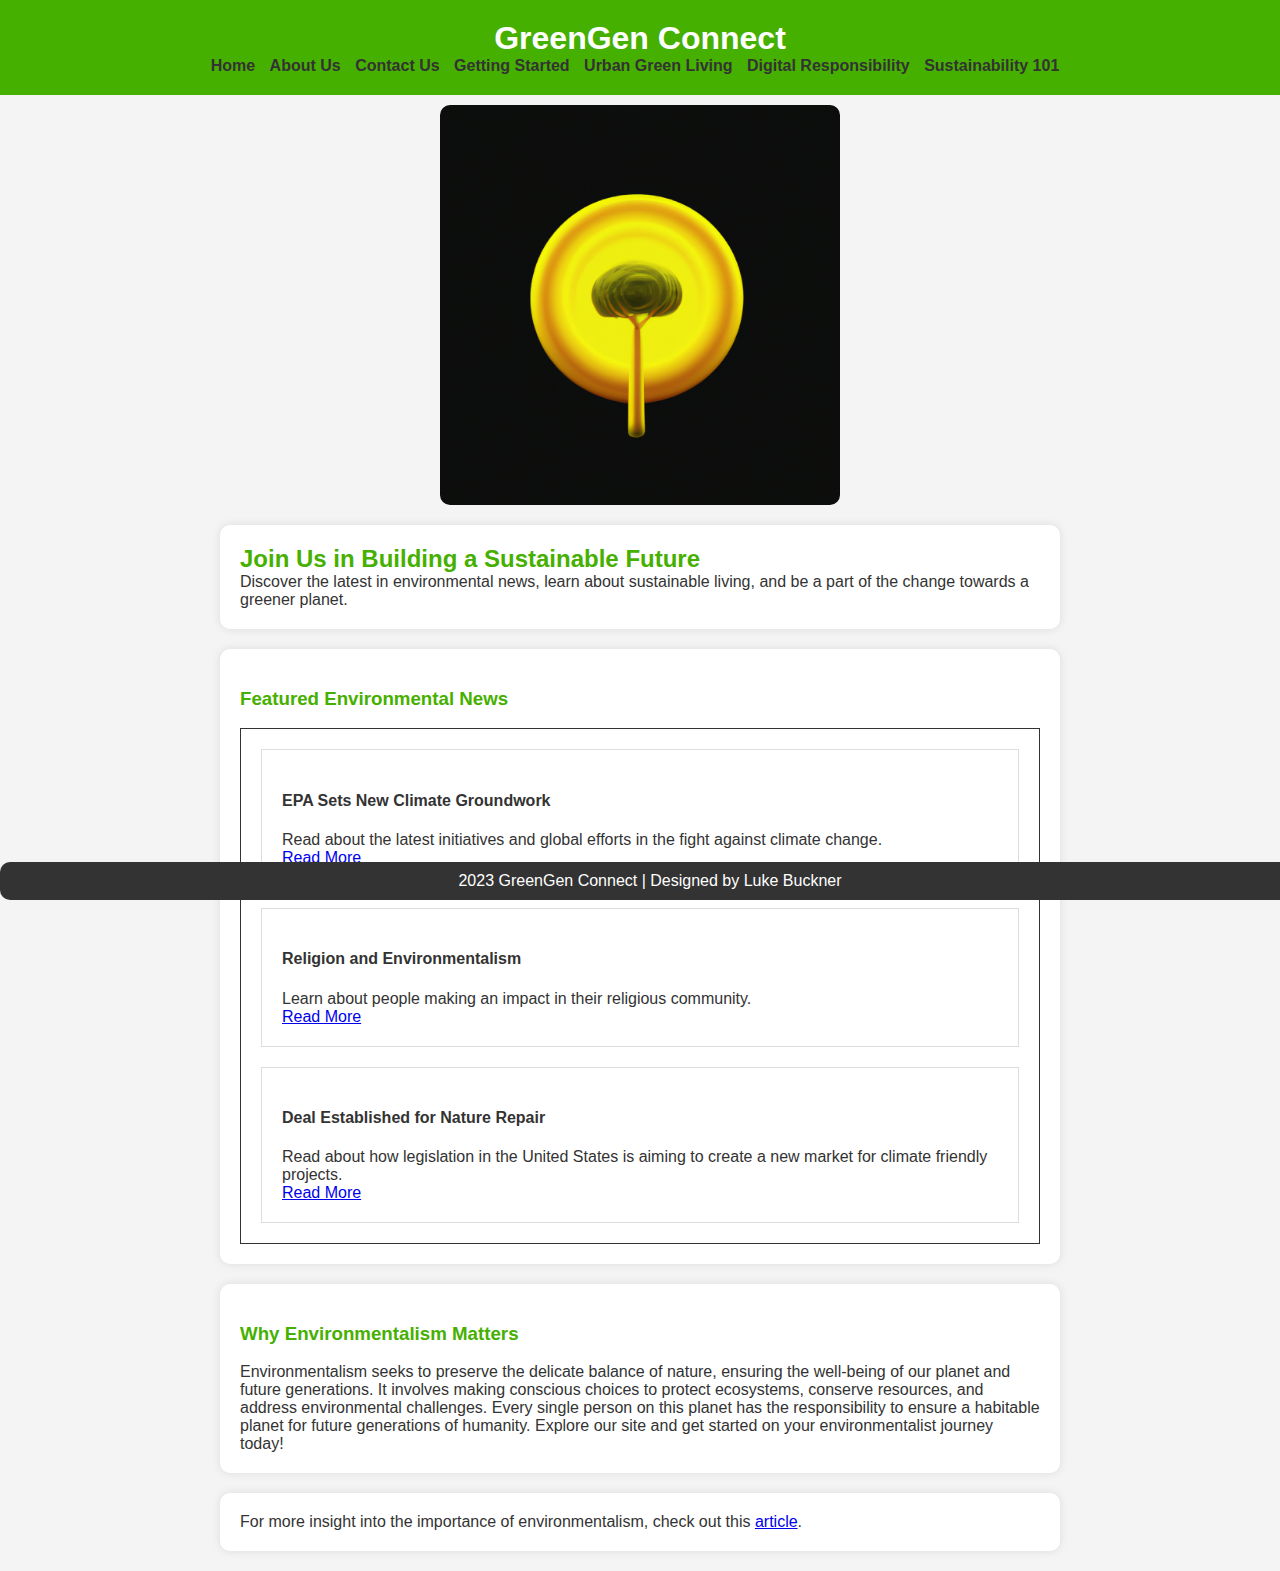
<file: index.html>
<!DOCTYPE html>
<html lang="en">
<head>
    <meta charset="UTF-8">
    <meta name="viewport" content="width=device-width, initial-scale=1.0">
    <link rel="stylesheet" type="text/css" href="greengenconnect.css">
    <title>GreenGen Connect - Home</title>
</head>
<body>

    <header>
        <h1>GreenGen Connect</h1>
        <nav>
            <ul>
                <li><a href="index.html">Home</a></li>
                <li><a href="about.html">About Us</a></li>
                <li><a href="contact.html">Contact Us</a></li>
                <li><a href="gettingstarted.html">Getting Started</a></li>
                <li><a href="urbangreenliving.html">Urban Green Living</a></li>
                <li><a href="digitalresponsibility.html">Digital Responsibility</a></li>
                <li><a href="sustainability101.html">Sustainability 101</a></li>
            </ul>
        </nav>
    </header>


    <img src="logo.jpg" alt="GreenGen Connect Logo" class="logo">

    <section class="hero">
        <h2>Join Us in Building a Sustainable Future</h2>
        <p>Discover the latest in environmental news, learn about sustainable living, and be a part of the change towards a greener planet.</p>
    </section>

    <section class="featured-content">
        <h3>Featured Environmental News</h3>

        <table>
            <tr>
                <td>
                    <h4>EPA Sets New Climate Groundwork</h4>
                    <p>Read about the latest initiatives and global efforts in the fight against climate change.</p>
                    <a href="https://thehill.com/policy/energy-environment/4341890-epa-lays-groundwork-for-stronger-climate-rules/" target="_blank">Read More</a>
                </td>
		</tr>


		<tr>
                <td>
                    <h4>Religion and Environmentalism</h4>
                    <p>Learn about people making an impact in their religious community.</p>
                    <a href="https://www.bbc.com/news/newsbeat-67581447" target="_blank">Read More</a>
                </td>
		</tr>

		<tr>
                <td>
                    <h4>Deal Established for Nature Repair</h4>
                    <p>Read about how legislation in the United States is aiming to create a new market for climate friendly projects.</p>
                    <a href="https://www.theguardian.com/environment/2023/dec/05/labor-and-greens-strike-deal-to-establish-nature-repair-market" target="_blank">Read More</a>
                </td>
            </tr>
        </table>
    </section>

    <section>

        <h3>Why Environmentalism Matters</h3>
        <p>Environmentalism seeks to preserve the delicate balance of nature, ensuring the well-being of our planet and future generations. It involves making conscious choices to protect ecosystems, conserve resources, and address environmental challenges. Every single person on this planet has the responsibility to ensure a habitable planet for future generations of humanity. Explore our site and get started on your environmentalist journey today!</p>
    </section>

      
    <section>
 	 <p>For more insight into the importance of environmentalism, check out this <a href="https://www.learningtogive.org/resources/environmentalism#:~:text=Environmentalism%20seeks%20to%20preserve%20the,different%20habitats%20throughout%20our%20planet" target="_blank">article</a>.</p>
    </section>

    <footer>
        <p>2023 GreenGen Connect | Designed by Luke Buckner</p>
    </footer>

</body>
</html>
</file>
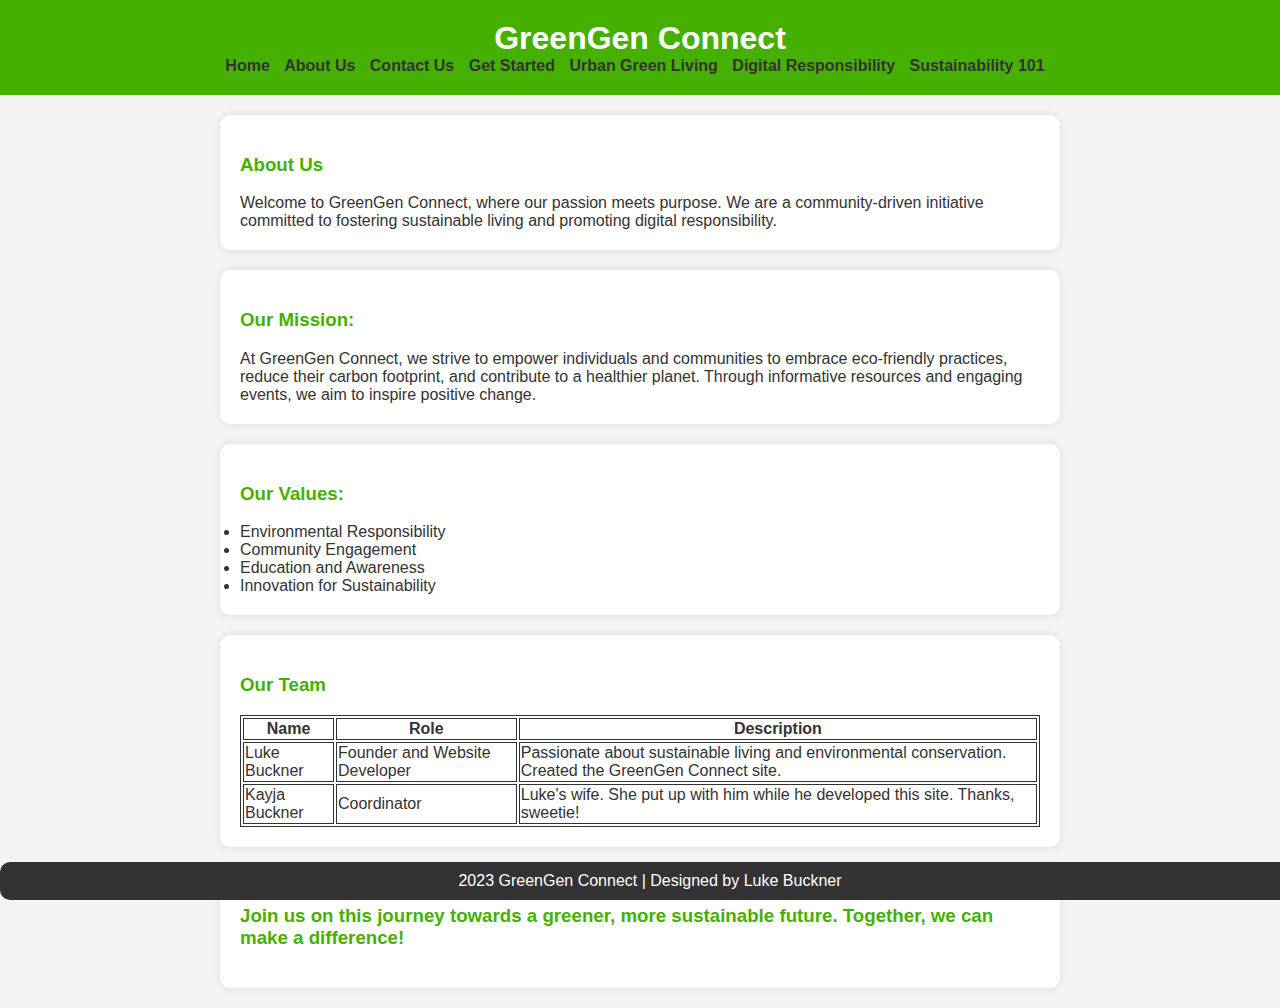
<file: about.html>
<!DOCTYPE html>
<html lang="en">
<head>
    <meta charset="UTF-8">
    <meta name="viewport" content="width=device-width, initial-scale=1.0">
    <link rel="stylesheet" type="text/css" href="greengenconnect.css">
    <title>GreenGen Connect - About Us</title>
</head>
<body>

    <header>
        <h1>GreenGen Connect</h1>
        <nav>
            <ul>
                <li><a href="index.html">Home</a></li>
                <li><a href="about.html">About Us</a></li>
                <li><a href="contact.html">Contact Us</a></li>
                <li><a href="getstarted.html">Get Started</a></li>
                <li><a href="urbangreenliving.html">Urban Green Living</a></li>
                <li><a href="digitalresponsibility.html">Digital Responsibility</a></li>
                <li><a href="sustainability101.html">Sustainability 101</a></li>
            </ul>
        </nav>
    </header>

    <section>
        <h3>About Us</h3>
        <p>Welcome to GreenGen Connect, where our passion meets purpose. We are a community-driven initiative committed to fostering sustainable living and promoting digital responsibility.</p>
    </section>

    <section>
        <h3>Our Mission:</h3>
        <p>At GreenGen Connect, we strive to empower individuals and communities to embrace eco-friendly practices, reduce their carbon footprint, and contribute to a healthier planet. Through informative resources and engaging events, we aim to inspire positive change.</p>
    </section>

    <section>
        <h3>Our Values:</h3>
        <ul>
            <li>Environmental Responsibility</li>
            <li>Community Engagement</li>
            <li>Education and Awareness</li>
            <li>Innovation for Sustainability</li>
        </ul>
    </section>

    <section>
        <h3>Our Team</h3>
        <table>
            <thead>
                <tr>
                    <th>Name</th>
                    <th>Role</th>
                    <th>Description</th>
                </tr>
            </thead>
            <tbody>
                <tr>
                    <td>Luke Buckner</td>
                    <td>Founder and Website Developer</td>
                    <td>Passionate about sustainable living and environmental conservation. Created the GreenGen Connect site.</td>
                </tr>
                <tr>
                    <td>Kayja Buckner</td>
                    <td>Coordinator</td>
                    <td>Luke's wife. She put up with him while he developed this site. Thanks, sweetie!</td>
                </tr>
            </tbody>
        </table>
    </section>

    <section>
        <h3>Join us on this journey towards a greener, more sustainable future. Together, we can make a difference!</h3>
    </section>

    <footer>
        <p>2023 GreenGen Connect | Designed by Luke Buckner</p>
    </footer>

</body>
</html>
</file>
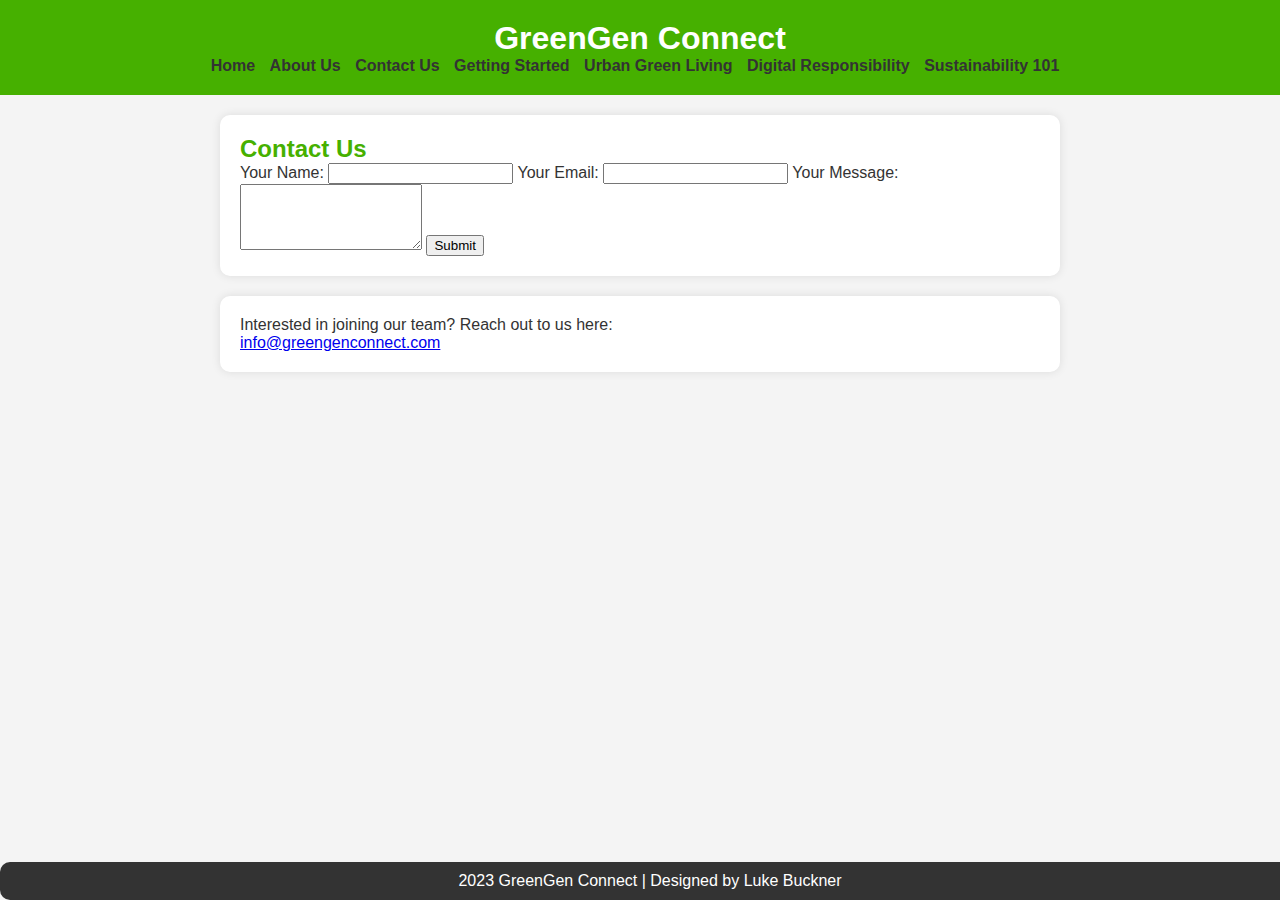
<file: contact.html>
<!DOCTYPE html>
<html lang="en">
<head>
    <meta charset="UTF-8">
    <meta name="viewport" content="width=device-width, initial-scale=1.0">
    <link rel="stylesheet" type="text/css" href="greengenconnect.css">
    <title>GreenGen Connect - Contact Us</title>
</head>
<body>

    <header>
        <h1>GreenGen Connect</h1>
        <nav>
            <ul>
                <li><a href="index.html">Home</a></li>
                <li><a href="about.html">About Us</a></li>
                <li><a href="contact.html">Contact Us</a></li>
                <li><a href="gettingstarted.html">Getting Started</a></li>
                <li><a href="urbangreenliving.html">Urban Green Living</a></li>
                <li><a href="digitalresponsibility.html">Digital Responsibility</a></li>
                <li><a href="sustainability101.html">Sustainability 101</a></li>
            </ul>
        </nav>
    </header>

    <section>
        <h2>Contact Us</h2>
        
        <form action="https://webdevbasics.net/scripts/demo.php" method="POST">
            <label for="name">Your Name:</label>
            <input type="text" id="name" name="name" required>

            <label for="email">Your Email:</label>
            <input type="email" id="email" name="email" required>

            <label for="message">Your Message:</label>
            <textarea id="message" name="message" rows="4" required></textarea>

            <button type="submit">Submit</button>
        </form>

    </section>

    <section>

        <div class="email-section">
            <p>Interested in joining our team? Reach out to us here:</p>
            <a href="mailto:info@greengenconnect.com">info@greengenconnect.com</a>
        </div>
    </section>

    <footer>
        <p>2023 GreenGen Connect | Designed by Luke Buckner</p>
    </footer>

</body>
</html>
</file>
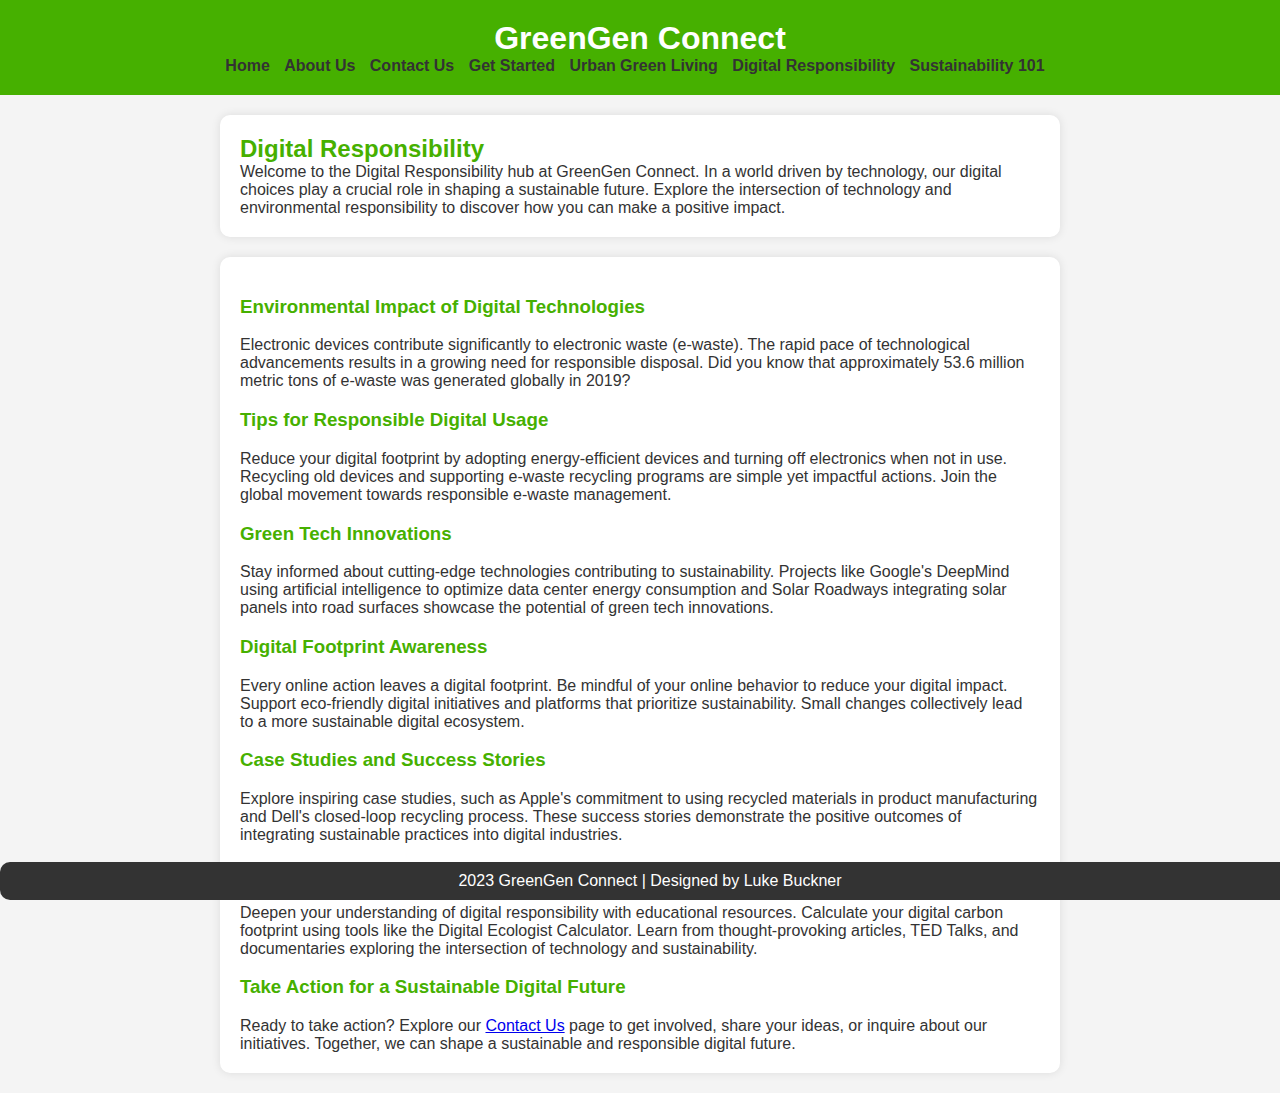
<file: digitalresponsibility.html>
<!DOCTYPE html>
<html lang="en">
<head>
    <meta charset="UTF-8">
    <meta name="viewport" content="width=device-width, initial-scale=1.0">
    <link rel="stylesheet" type="text/css" href="greengenconnect.css">
    <title>GreenGen Connect - Digital Responsibility</title>
</head>
<body>

    <header>
        <h1>GreenGen Connect</h1>
        <nav>
            <ul>
                <li><a href="index.html">Home</a></li>
                <li><a href="about.html">About Us</a></li>
                <li><a href="contact.html">Contact Us</a></li>
                <li><a href="gettingstarted.html">Get Started</a></li>
                <li><a href="urbangreenliving.html">Urban Green Living</a></li>
                <li><a href="digitalresponsibility.html">Digital Responsibility</a></li>
                <li><a href="sustainability101.html">Sustainability 101</a></li>
            </ul>
        </nav>
    </header>

    <section>
        <h2>Digital Responsibility</h2>
        <p>Welcome to the Digital Responsibility hub at GreenGen Connect. In a world driven by technology, our digital choices play a crucial role in shaping a sustainable future. Explore the intersection of technology and environmental responsibility to discover how you can make a positive impact.</p>
    </section>

    <section>
        <h3>Environmental Impact of Digital Technologies</h3>
        <p>Electronic devices contribute significantly to electronic waste (e-waste). The rapid pace of technological advancements results in a growing need for responsible disposal. Did you know that approximately 53.6 million metric tons of e-waste was generated globally in 2019?</p>

        <h3>Tips for Responsible Digital Usage</h3>
        <p>Reduce your digital footprint by adopting energy-efficient devices and turning off electronics when not in use. Recycling old devices and supporting e-waste recycling programs are simple yet impactful actions. Join the global movement towards responsible e-waste management.</p>

        <h3>Green Tech Innovations</h3>
        <p>Stay informed about cutting-edge technologies contributing to sustainability. Projects like Google's DeepMind using artificial intelligence to optimize data center energy consumption and Solar Roadways integrating solar panels into road surfaces showcase the potential of green tech innovations.</p>

        <h3>Digital Footprint Awareness</h3>
        <p>Every online action leaves a digital footprint. Be mindful of your online behavior to reduce your digital impact. Support eco-friendly digital initiatives and platforms that prioritize sustainability. Small changes collectively lead to a more sustainable digital ecosystem.</p>

        <h3>Case Studies and Success Stories</h3>
        <p>Explore inspiring case studies, such as Apple's commitment to using recycled materials in product manufacturing and Dell's closed-loop recycling process. These success stories demonstrate the positive outcomes of integrating sustainable practices into digital industries.</p>

        <h3>Educational Resources</h3>
        <p>Deepen your understanding of digital responsibility with educational resources. Calculate your digital carbon footprint using tools like the Digital Ecologist Calculator. Learn from thought-provoking articles, TED Talks, and documentaries exploring the intersection of technology and sustainability.</p>

        <h3>Take Action for a Sustainable Digital Future</h3>
        <p>Ready to take action? Explore our <a href="contact.html">Contact Us</a> page to get involved, share your ideas, or inquire about our initiatives. Together, we can shape a sustainable and responsible digital future.</p>
    </section>

    <footer>
        <p>2023 GreenGen Connect | Designed by Luke Buckner</p>
    </footer>

</body>
</html>
</file>
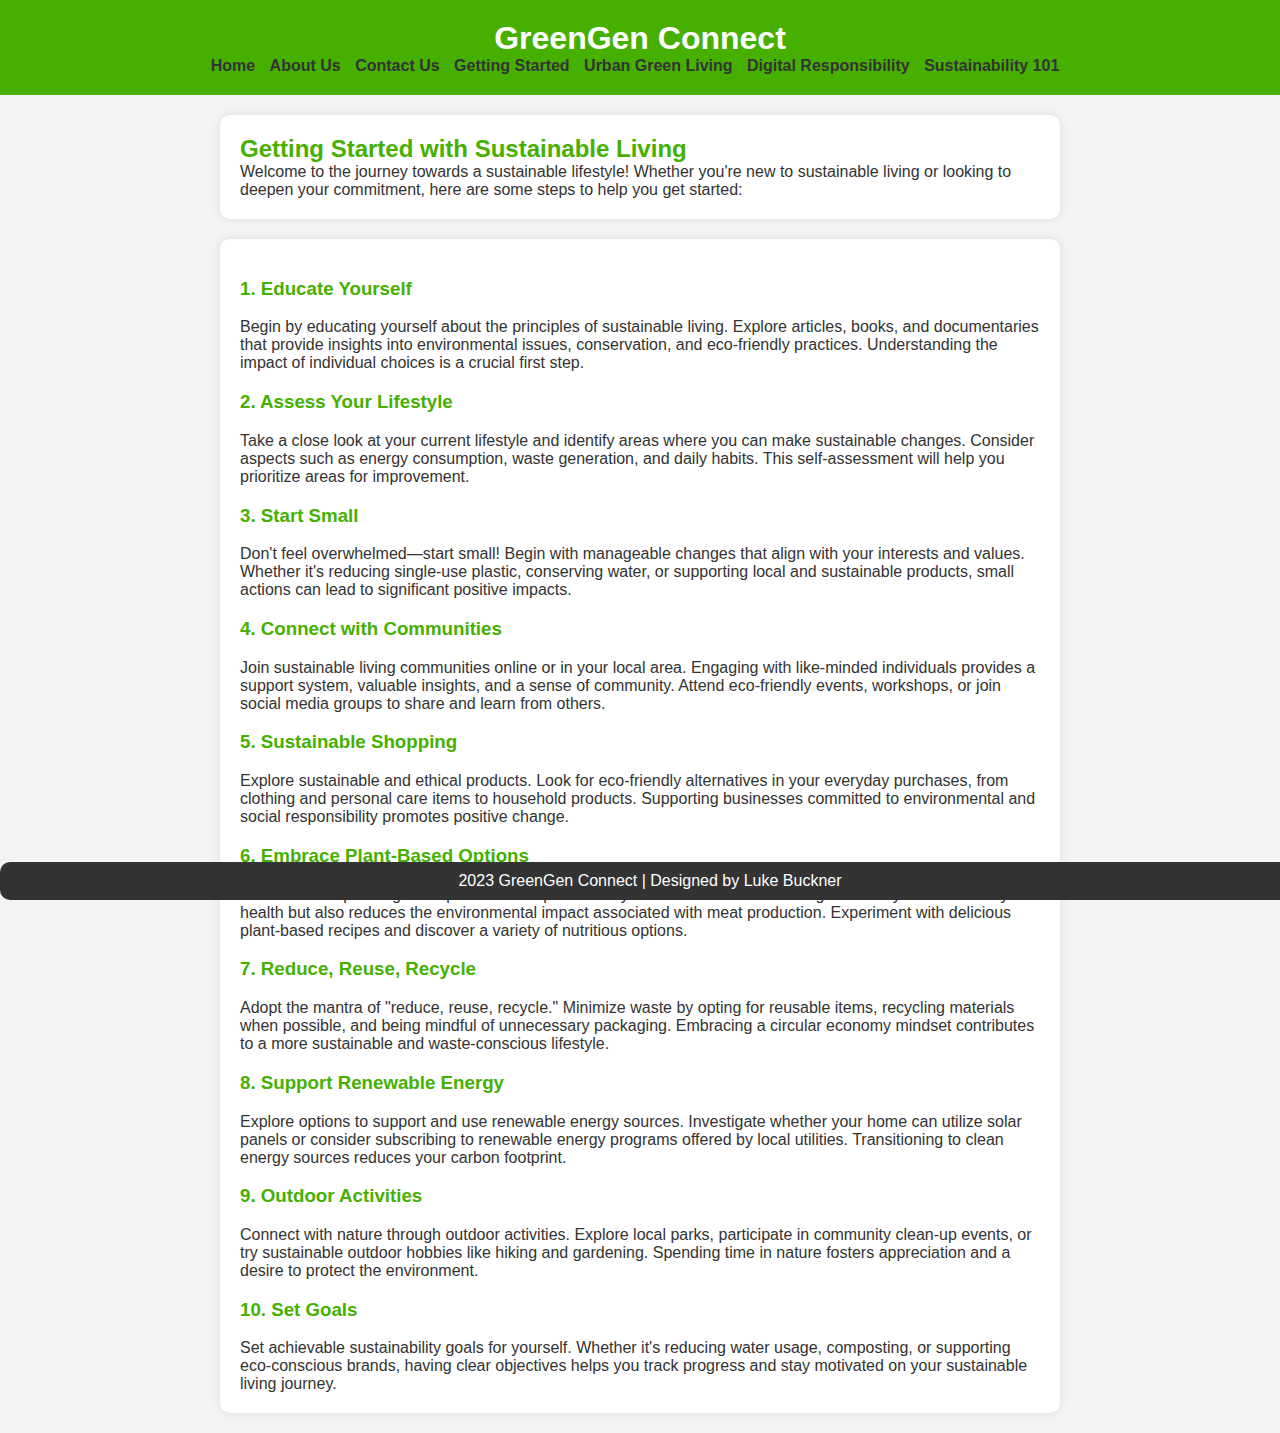
<file: gettingstarted.html>
<!DOCTYPE html>
<html lang="en">
<head>
    <meta charset="UTF-8">
    <meta name="viewport" content="width=device-width, initial-scale=1.0">
    <link rel="stylesheet" type="text/css" href="greengenconnect.css">
    <title>GreenGen Connect - Getting Started</title>
</head>
<body>

    <header>
        <h1>GreenGen Connect</h1>
        <nav>
            <ul>
                <li><a href="index.html">Home</a></li>
                <li><a href="about.html">About Us</a></li>
                <li><a href="contact.html">Contact Us</a></li>
                <li><a href="gettingstarted.html">Getting Started</a></li>
                <li><a href="urbangreenliving.html">Urban Green Living</a></li>
                <li><a href="digitalresponsibility.html">Digital Responsibility</a></li>
                <li><a href="sustainability101.html">Sustainability 101</a></li>
            </ul>
        </nav>
    </header>

    <section>
        <h2>Getting Started with Sustainable Living</h2>
        <p>Welcome to the journey towards a sustainable lifestyle! Whether you're new to sustainable living or looking to deepen your commitment, here are some steps to help you get started:</p>
    </section>

    <section>
        <h3>1. Educate Yourself</h3>
        <p>Begin by educating yourself about the principles of sustainable living. Explore articles, books, and documentaries that provide insights into environmental issues, conservation, and eco-friendly practices. Understanding the impact of individual choices is a crucial first step.</p>

        <h3>2. Assess Your Lifestyle</h3>
        <p>Take a close look at your current lifestyle and identify areas where you can make sustainable changes. Consider aspects such as energy consumption, waste generation, and daily habits. This self-assessment will help you prioritize areas for improvement.</p>

        <h3>3. Start Small</h3>
        <p>Don't feel overwhelmed—start small! Begin with manageable changes that align with your interests and values. Whether it's reducing single-use plastic, conserving water, or supporting local and sustainable products, small actions can lead to significant positive impacts.</p>

        <h3>4. Connect with Communities</h3>
        <p>Join sustainable living communities online or in your local area. Engaging with like-minded individuals provides a support system, valuable insights, and a sense of community. Attend eco-friendly events, workshops, or join social media groups to share and learn from others.</p>

        <h3>5. Sustainable Shopping</h3>
        <p>Explore sustainable and ethical products. Look for eco-friendly alternatives in your everyday purchases, from clothing and personal care items to household products. Supporting businesses committed to environmental and social responsibility promotes positive change.</p>

        <h3>6. Embrace Plant-Based Options</h3>
        <p>Consider incorporating more plant-based options into your diet. Plant-based eating is not only beneficial for your health but also reduces the environmental impact associated with meat production. Experiment with delicious plant-based recipes and discover a variety of nutritious options.</p>

        <h3>7. Reduce, Reuse, Recycle</h3>
        <p>Adopt the mantra of "reduce, reuse, recycle." Minimize waste by opting for reusable items, recycling materials when possible, and being mindful of unnecessary packaging. Embracing a circular economy mindset contributes to a more sustainable and waste-conscious lifestyle.</p>

        <h3>8. Support Renewable Energy</h3>
        <p>Explore options to support and use renewable energy sources. Investigate whether your home can utilize solar panels or consider subscribing to renewable energy programs offered by local utilities. Transitioning to clean energy sources reduces your carbon footprint.</p>

        <h3>9. Outdoor Activities</h3>
        <p>Connect with nature through outdoor activities. Explore local parks, participate in community clean-up events, or try sustainable outdoor hobbies like hiking and gardening. Spending time in nature fosters appreciation and a desire to protect the environment.</p>

        <h3>10. Set Goals</h3>
        <p>Set achievable sustainability goals for yourself. Whether it's reducing water usage, composting, or supporting eco-conscious brands, having clear objectives helps you track progress and stay motivated on your sustainable living journey.</p>
    </section>

    <footer>
        <p>2023 GreenGen Connect | Designed by Luke Buckner</p>
    </footer>

</body>
</html>
</file>
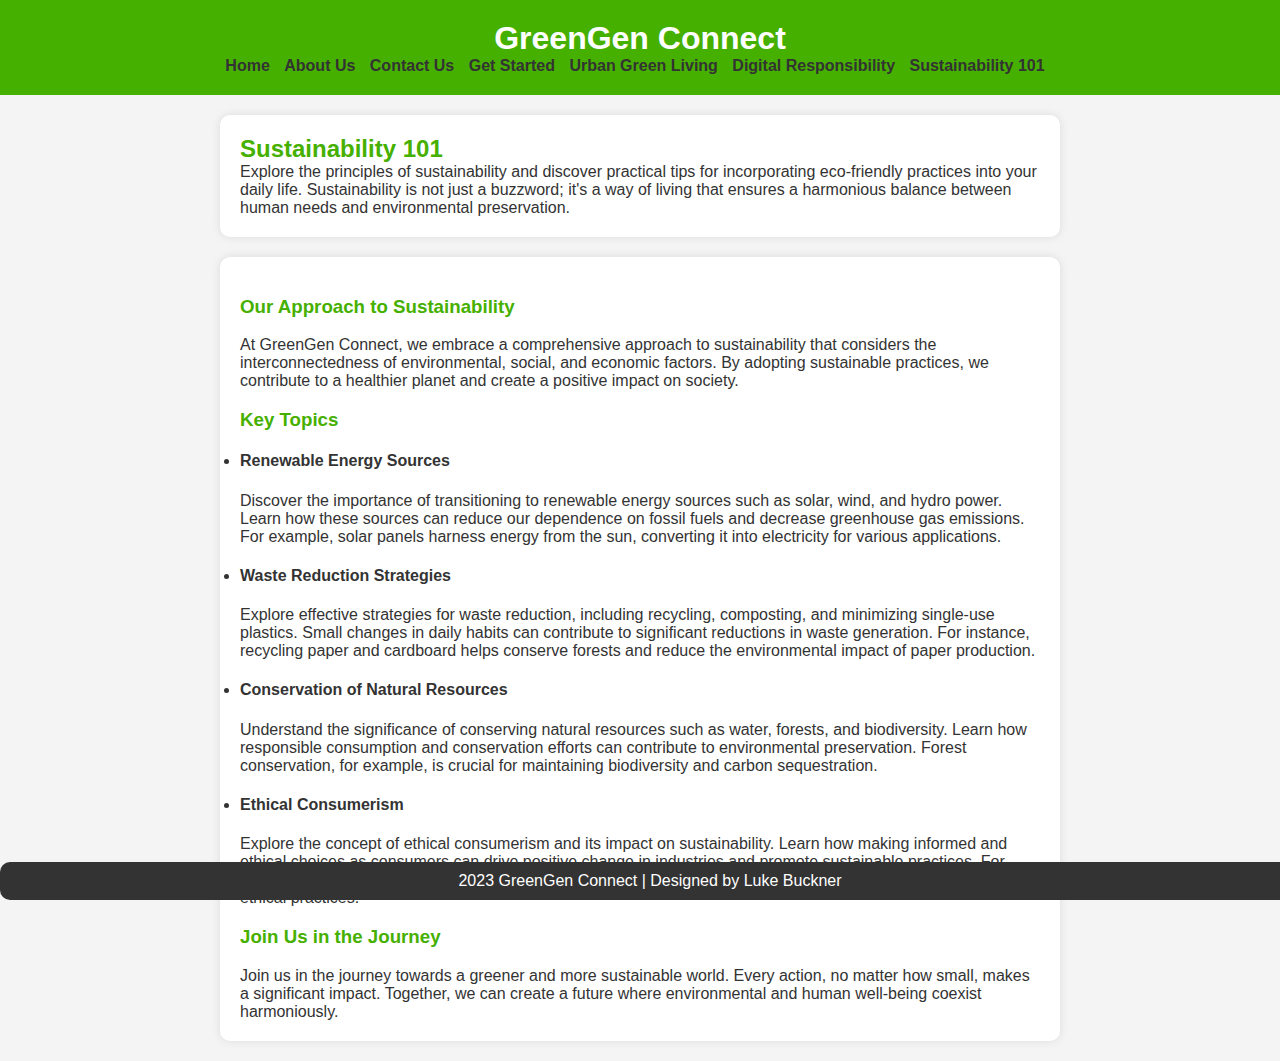
<file: sustainability101.html>
<!DOCTYPE html>
<html lang="en">
<head>
    <meta charset="UTF-8">
    <meta name="viewport" content="width=device-width, initial-scale=1.0">
    <link rel="stylesheet" type="text/css" href="greengenconnect.css">
    <title>GreenGen Connect - Sustainability 101</title>
</head>
<body>

    <header>
        <h1>GreenGen Connect</h1>
        <nav>
            <ul>
                <li><a href="index.html">Home</a></li>
                <li><a href="about.html">About Us</a></li>
                <li><a href="contact.html">Contact Us</a></li>
                <li><a href="gettingstarted.html">Get Started</a></li>
                <li><a href="urbangreenliving.html">Urban Green Living</a></li>
                <li><a href="digitalresponsibility.html">Digital Responsibility</a></li>
                <li><a href="sustainability101.html">Sustainability 101</a></li>
            </ul>
        </nav>
    </header>

    <section>
        <h2>Sustainability 101</h2>
        <p>Explore the principles of sustainability and discover practical tips for incorporating eco-friendly practices into your daily life. Sustainability is not just a buzzword; it's a way of living that ensures a harmonious balance between human needs and environmental preservation.</p>
    </section>

    <section>
        <h3>Our Approach to Sustainability</h3>
        <p>At GreenGen Connect, we embrace a comprehensive approach to sustainability that considers the interconnectedness of environmental, social, and economic factors. By adopting sustainable practices, we contribute to a healthier planet and create a positive impact on society.</p>

        <h3>Key Topics</h3>
        <ul>
            <li>
                <h4>Renewable Energy Sources</h4>
                <p>Discover the importance of transitioning to renewable energy sources such as solar, wind, and hydro power. Learn how these sources can reduce our dependence on fossil fuels and decrease greenhouse gas emissions. For example, solar panels harness energy from the sun, converting it into electricity for various applications.</p>
            </li>
            <li>
                <h4>Waste Reduction Strategies</h4>
                <p>Explore effective strategies for waste reduction, including recycling, composting, and minimizing single-use plastics. Small changes in daily habits can contribute to significant reductions in waste generation. For instance, recycling paper and cardboard helps conserve forests and reduce the environmental impact of paper production.</p>
            </li>
            <li>
                <h4>Conservation of Natural Resources</h4>
                <p>Understand the significance of conserving natural resources such as water, forests, and biodiversity. Learn how responsible consumption and conservation efforts can contribute to environmental preservation. Forest conservation, for example, is crucial for maintaining biodiversity and carbon sequestration.</p>
            </li>
            <li>
                <h4>Ethical Consumerism</h4>
                <p>Explore the concept of ethical consumerism and its impact on sustainability. Learn how making informed and ethical choices as consumers can drive positive change in industries and promote sustainable practices. For instance, choosing products with eco-friendly certifications supports businesses committed to sustainable and ethical practices.</p>
            </li>
        </ul>

        <h3>Join Us in the Journey</h3>
        <p>Join us in the journey towards a greener and more sustainable world. Every action, no matter how small, makes a significant impact. Together, we can create a future where environmental and human well-being coexist harmoniously.</p>
    </section>

    <footer>
        <p>2023 GreenGen Connect | Designed by Luke Buckner</p>
    </footer>

</body>
</html>
</file>
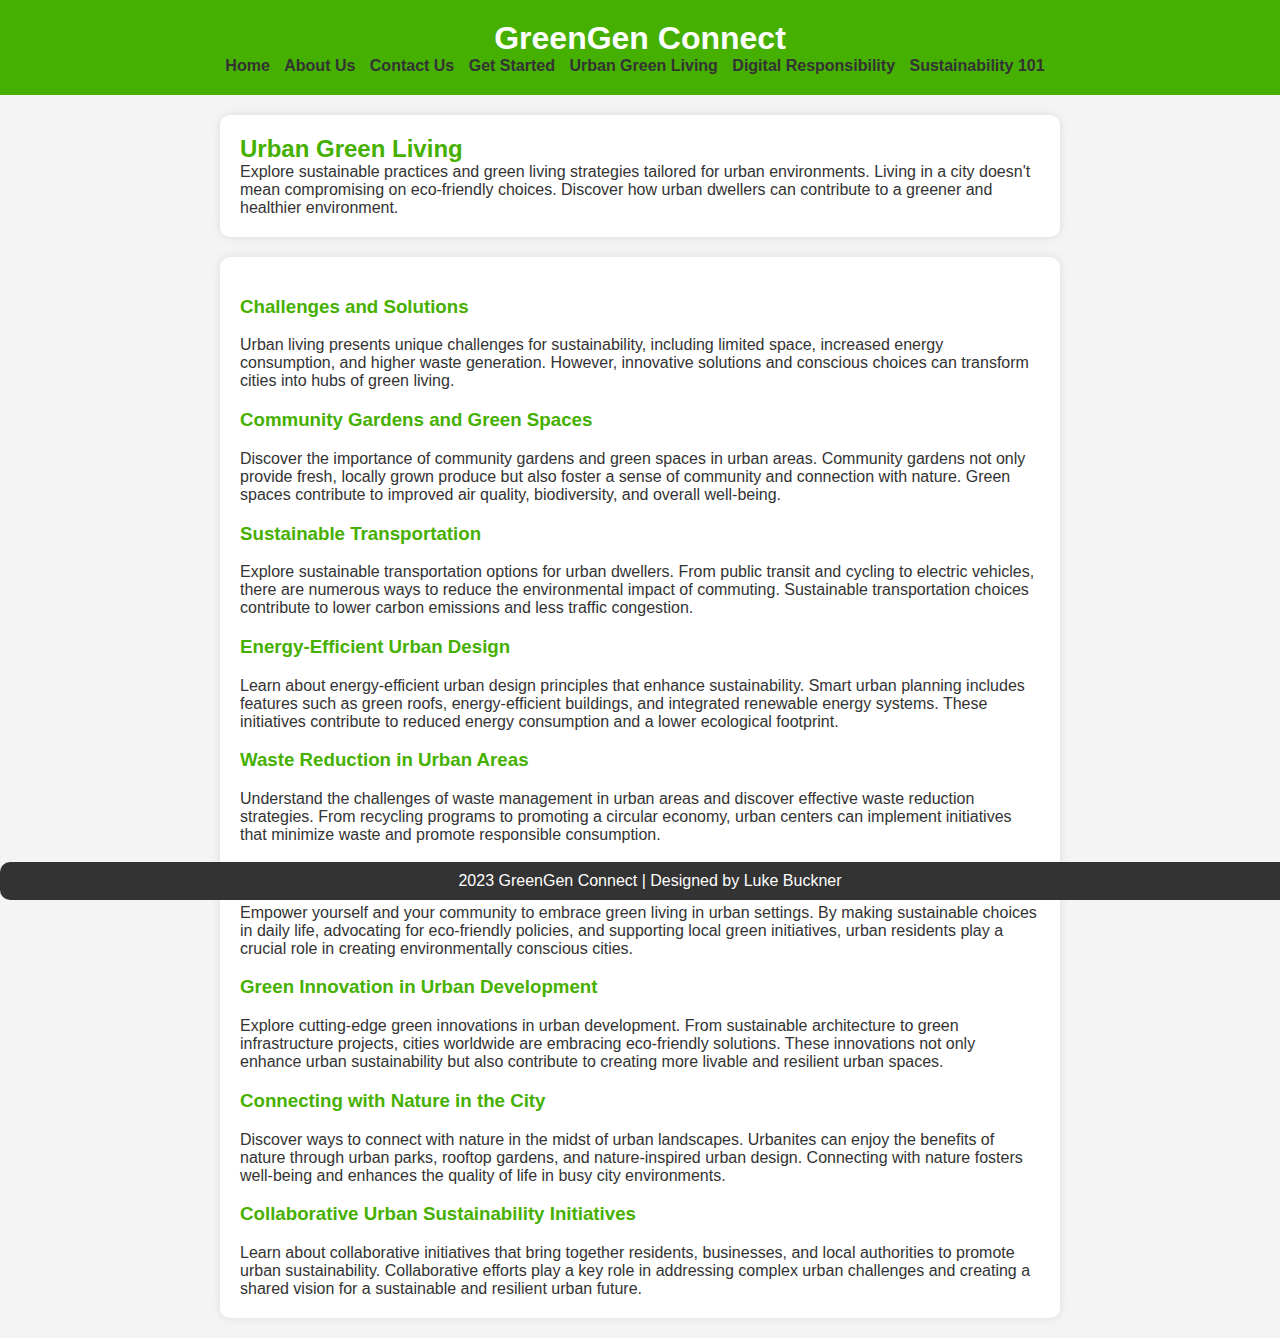
<file: urbangreenliving.html>
<!DOCTYPE html>
<html lang="en">
<head>
    <meta charset="UTF-8">
    <meta name="viewport" content="width=device-width, initial-scale=1.0">
    <link rel="stylesheet" type="text/css" href="greengenconnect.css">
    <title>GreenGen Connect - Urban Green Living</title>
</head>
<body>

    <header>
        <h1>GreenGen Connect</h1>
        <nav>
            <ul>
                <li><a href="index.html">Home</a></li>
                <li><a href="about.html">About Us</a></li>
                <li><a href="contact.html">Contact Us</a></li>
                <li><a href="gettingstarted.html">Get Started</a></li>
                <li><a href="urbangreenliving.html">Urban Green Living</a></li>
                <li><a href="digitalresponsibility.html">Digital Responsibility</a></li>
                <li><a href="sustainability101.html">Sustainability 101</a></li>
            </ul>
        </nav>
    </header>

    <section>
        <h2>Urban Green Living</h2>
        <p>Explore sustainable practices and green living strategies tailored for urban environments. Living in a city doesn't mean compromising on eco-friendly choices. Discover how urban dwellers can contribute to a greener and healthier environment.</p>
    </section>

    <section>
        <h3>Challenges and Solutions</h3>
        <p>Urban living presents unique challenges for sustainability, including limited space, increased energy consumption, and higher waste generation. However, innovative solutions and conscious choices can transform cities into hubs of green living.</p>

        <h3>Community Gardens and Green Spaces</h3>
        <p>Discover the importance of community gardens and green spaces in urban areas. Community gardens not only provide fresh, locally grown produce but also foster a sense of community and connection with nature. Green spaces contribute to improved air quality, biodiversity, and overall well-being.</p>

        <h3>Sustainable Transportation</h3>
        <p>Explore sustainable transportation options for urban dwellers. From public transit and cycling to electric vehicles, there are numerous ways to reduce the environmental impact of commuting. Sustainable transportation choices contribute to lower carbon emissions and less traffic congestion.</p>

        <h3>Energy-Efficient Urban Design</h3>
        <p>Learn about energy-efficient urban design principles that enhance sustainability. Smart urban planning includes features such as green roofs, energy-efficient buildings, and integrated renewable energy systems. These initiatives contribute to reduced energy consumption and a lower ecological footprint.</p>

        <h3>Waste Reduction in Urban Areas</h3>
        <p>Understand the challenges of waste management in urban areas and discover effective waste reduction strategies. From recycling programs to promoting a circular economy, urban centers can implement initiatives that minimize waste and promote responsible consumption.</p>

        <h3>Empowering Urban Residents</h3>
        <p>Empower yourself and your community to embrace green living in urban settings. By making sustainable choices in daily life, advocating for eco-friendly policies, and supporting local green initiatives, urban residents play a crucial role in creating environmentally conscious cities.</p>

        <h3>Green Innovation in Urban Development</h3>
        <p>Explore cutting-edge green innovations in urban development. From sustainable architecture to green infrastructure projects, cities worldwide are embracing eco-friendly solutions. These innovations not only enhance urban sustainability but also contribute to creating more livable and resilient urban spaces.</p>

        <h3>Connecting with Nature in the City</h3>
        <p>Discover ways to connect with nature in the midst of urban landscapes. Urbanites can enjoy the benefits of nature through urban parks, rooftop gardens, and nature-inspired urban design. Connecting with nature fosters well-being and enhances the quality of life in busy city environments.</p>

        <h3>Collaborative Urban Sustainability Initiatives</h3>
        <p>Learn about collaborative initiatives that bring together residents, businesses, and local authorities to promote urban sustainability. Collaborative efforts play a key role in addressing complex urban challenges and creating a shared vision for a sustainable and resilient urban future.</p>
    </section>

    <footer>
        <p>2023 GreenGen Connect | Designed by Luke Buckner</p>
    </footer>

</body>
</html>
</file>
<file: greengenconnect.css>
.featured-content table {
    width: 100%;
    border-spacing: 20px;
}

.featured-content td {
    padding: 20px;
    border: 1px solid #ddd; 
}

body, h1, h2, p, ul, li {
    margin: 0;
    padding: 0;
}

body {
    font-family: 'Arial', sans-serif;
    background-color: #f4f4f4;
    color: #333;
    position: relative; 
}

header {
    background-color: #46b000; 
    text-align: center;
    padding: 20px;
}

table, th, td {
  border: 1px solid;
}

tr:hover {background-color: lightgoldenrodyellow;}

h1 {
    color: #fff;
}

h2, h3 {
    color: #46b000;
}

nav ul {
    list-style: none;
}

nav ul li {
    display: inline;
    margin-right: 10px;
}

nav a {
    text-decoration: none;
    color: #333;
    font-weight: bold;
    transition: color 0.3s;
}

nav a:hover {
    color: #fff; 
}

section {
    max-width: 800px;
    margin: 20px auto;
    padding: 20px;
    background-color: #fff;
    box-shadow: 0 0 10px rgba(0, 0, 0, 0.1);
}

footer {
    background-color: #333;
    color: #fff;
    padding: 10px;
    text-align: center;
    position: fixed; 
    bottom: 0; 
    width: 100%;
}

.logo {
    display: block;
    margin: 10px auto;
    width: 400px;
    height: auto;
}

.logo, section, footer {
    border-radius: 10px;
}
</file>
